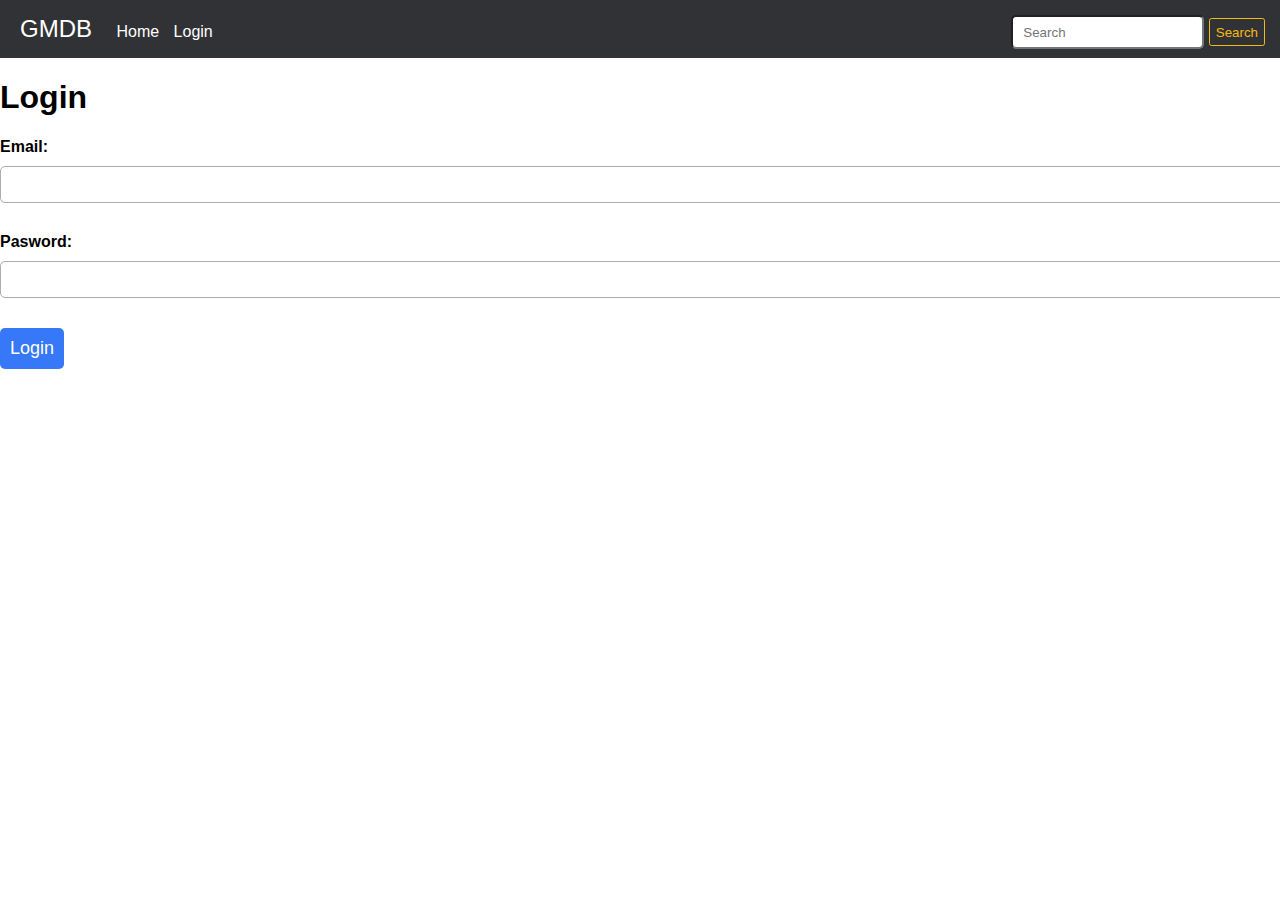
<file: index.html>
<!DOCTYPE html>
<html lang="en">
<head>
  <meta charset="UTF-8">
  <meta http-equiv="X-UA-Compatible" content="IE=edge">
  <meta name="viewport" content="width=device-width, initial-scale=1.0">
  <title>Document</title>
  <link rel="stylesheet" href="style.css">
</head>
<body>
    <nav>
      <ul id="home">
        <li id="GMDB">GMDB</li>
        <li><a href="#Home">Home</a></li>
        <li><a href="#Home">Login</a></li>
      </ul>
      <form id="search">
        <input type="text" placeholder="Search" name="search">
        <button>Search</button>
      </form>
    </nav>

    <main>
      <h1>Login</h1>
      <form id="login">
        <label for="email">Email:</label>
        <input type="email" name="email" id="email">

        <label for="password">Pasword:</label>
        <input type="password" name="password" id="password">

        <button>Login</button>
      </form>
    </main>
</body>
</html>
</file>
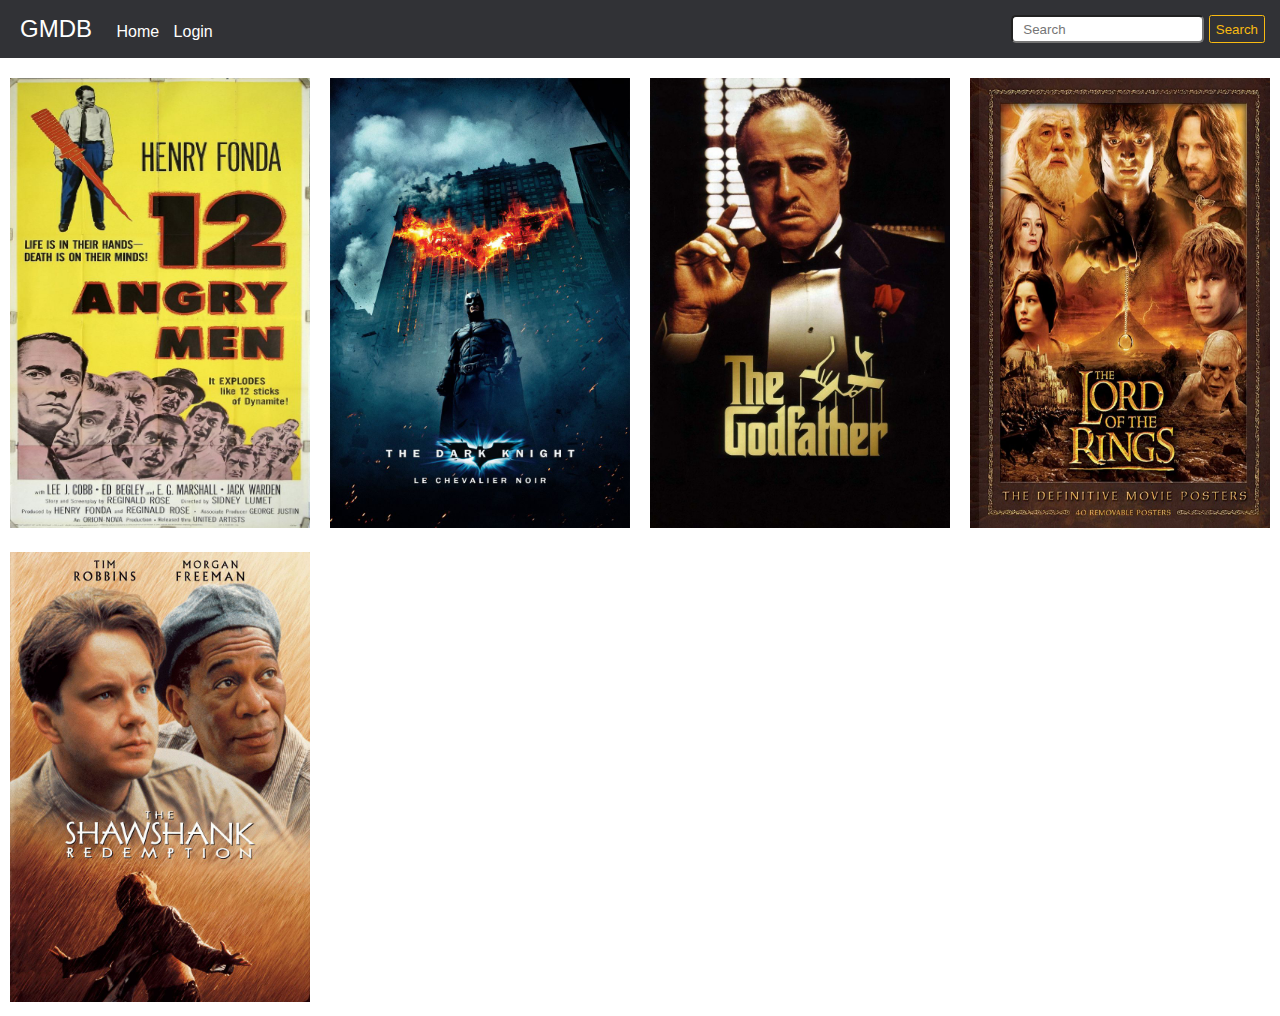
<file: home.html>
<!DOCTYPE html>
<html lang="en">
<head>
  <meta charset="UTF-8">
  <meta http-equiv="X-UA-Compatible" content="IE=edge">
  <meta name="viewport" content="width=device-width, initial-scale=1.0">
  <title>Document</title>
  <link rel="stylesheet" href="style.css">
</head>
<body>
    <nav>
      <ul id="home">
        <li id="GMDB">GMDB</li>
        <li><a href="home.html">Home</a></li>
        <li><a href="index.html">Login</a></li>
      </ul>
      <form id="search">
        <input type="search" placeholder="Search" name="search" id="query">
        <button>Search</button>
      </form>
    </nav>

    <main>
      <div id="browse">
        <a href="movies/12AngryMen.html">
          <img src="img/12AngryMen.jpg" alt="12 Angry Men">
        </a>
        <a href="movies/darkKnight.html">
          <img src="img/darkKnight.jpg" alt="The Dark Knight">
        </a>
        <a href="movies/godFather.html">
          <img src="img/godFather.jpg" alt="The Godfather">
        </a>
        <a href="movies/lordOfTheRings.html">
          <img src="img/lordOfTheRings.jpg" alt="The Lord of the Rings">
        </a>
        <a href="movies/shawshankRedemption.html">
          <img src="img/shawshankRedemption.jpg" alt="The Shawshank Redemption">
        </a>
      </div>
    </main>
</body>
</html>
</file>
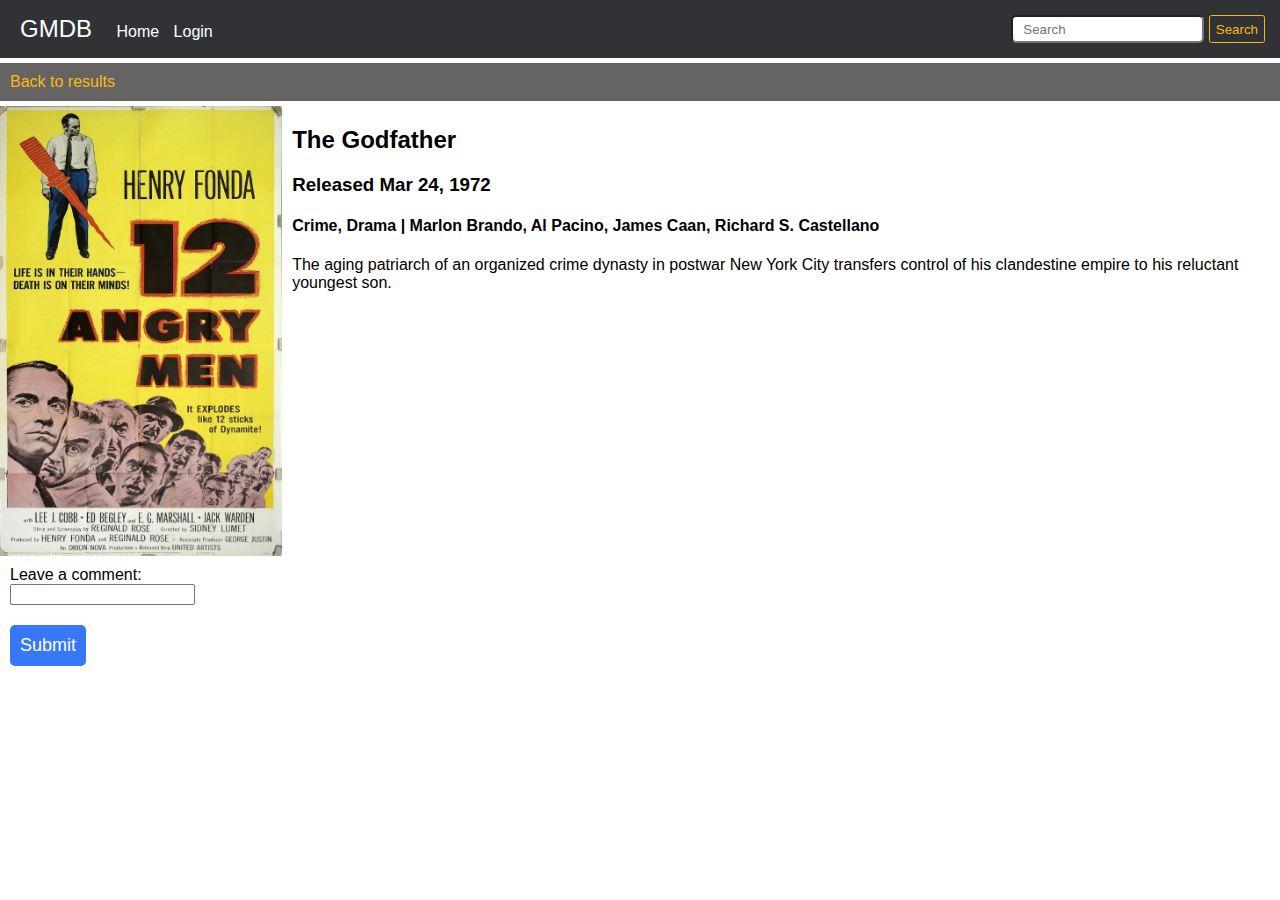
<file: movies/12AngryMen.html>
<!DOCTYPE html>
<html lang="en">
<head>
  <meta charset="UTF-8">
  <meta http-equiv="X-UA-Compatible" content="IE=edge">
  <meta name="viewport" content="width=device-width, initial-scale=1.0">
  <title>Document</title>
  <link rel="stylesheet" href="../style.css">
</head>
<body>
    <nav>
      <ul id="home">
        <li id="GMDB">GMDB</li>
        <li><a href="../home.html">Home</a></li>
        <li><a href="../index.html">Login</a></li>
      </ul>
      <form id="search">
        <input type="search" placeholder="Search" name="search" id="query">
        <button>Search</button>
      </form>
    </nav>

    <main>
      <div id="back">
        <a href="../home.html">Back to results</a>
      </div>
      <section class="info">
        <img src="../img/12AngryMen.jpg" alt="12 Angry Men" id="movieImage">
        <aside>
        <h2>The Godfather</h2>
        <h3>Released Mar 24, 1972</h>
        <h4>Crime, Drama | Marlon Brando, Al Pacino, James Caan, Richard S. Castellano</h4>
        <p>The aging patriarch of an organized crime dynasty in postwar New York City transfers control of his clandestine empire to his reluctant youngest son.</p>
        </aside>
      </section>
      <section class="comment">
        <label for="comment">Leave a comment:</label>
        <input type="text" name="comment" id="comment">
        <button>Submit</button>
      </section>
    </main>
</body>
</html>
</file>
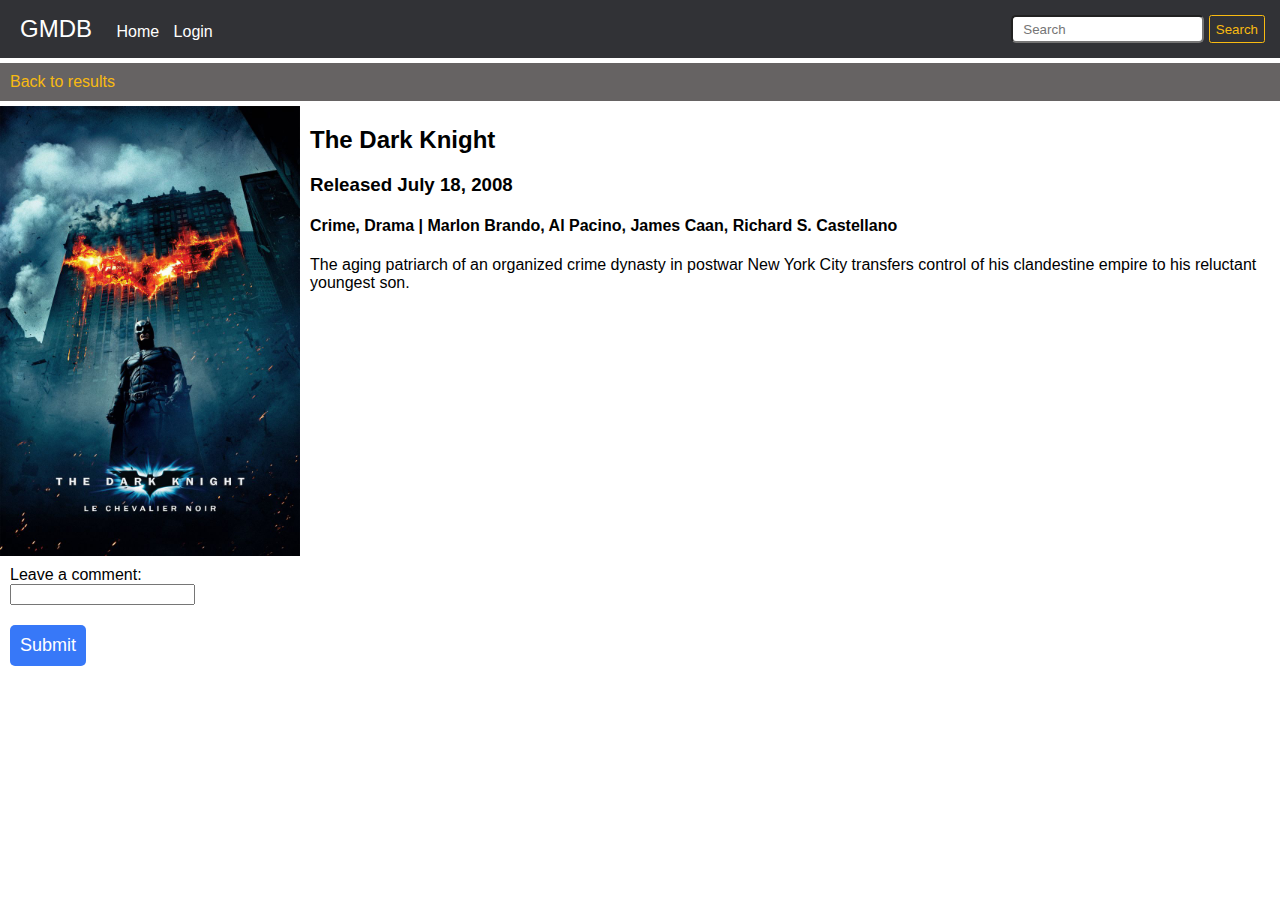
<file: movies/darkKnight.html>
<!DOCTYPE html>
<html lang="en">
<head>
  <meta charset="UTF-8">
  <meta http-equiv="X-UA-Compatible" content="IE=edge">
  <meta name="viewport" content="width=device-width, initial-scale=1.0">
  <title>Document</title>
  <link rel="stylesheet" href="../style.css">
</head>
<body>
    <nav>
      <ul id="home">
        <li id="GMDB">GMDB</li>
        <li><a href="../home.html">Home</a></li>
        <li><a href="../index.html">Login</a></li>
      </ul>
      <form id="search">
        <input type="search" placeholder="Search" name="search" id="query">
        <button>Search</button>
      </form>
    </nav>

    <main>
      <div id="back">
        <a href="../home.html">Back to results</a>
      </div>
      <section class="info">
        <img src="../img/darkKnight.jpg" alt="The Dark Knight" id="movieImage">
        <aside>
        <h2>The Dark Knight</h2>
        <h3>Released July 18, 2008</h>
        <h4>Crime, Drama | Marlon Brando, Al Pacino, James Caan, Richard S. Castellano</h4>
        <p>The aging patriarch of an organized crime dynasty in postwar New York City transfers control of his clandestine empire to his reluctant youngest son.</p>
        </aside>
      </section>
      <section class="comment">
        <label for="comment">Leave a comment:</label>
        <input type="text" name="comment" id="comment">
        <button>Submit</button>
      </section>
    </main>
</body>
</html>
</file>
<file: style.css>
body {
  margin:0;
  padding:0;
  font-family: Arial, Helvetica, sans-serif;
}

nav {
  font-size: 1em;
  display: flex;
  justify-content: space-between;

  background: rgb(49, 50, 54);

  padding:15px;
}

ul,li {
  display: inline;
  margin: 0;
  padding: 0;
}

#home li{
  margin:5px;
}

#GMDB {
  color: white;
  font-size: 1.5em;
  padding-right: 10px;
}

#home a{
  color:white;
  text-decoration: none;
}

#search input {
  height:100%;
  border-radius: 5px;
  background-position-x: 10%;
  padding-left: 10px;;
}

#search button{
  height: 100%;
  margin:0px;
  border: 1px solid rgb(248, 186, 17);
  border-radius: 2.5px;
  background-color: rgb(49, 50, 54);
  color: rgb(248, 186, 17);
}

#loginPage {
  width: 50%;
  margin: 0 auto;
  padding-top: 20px;
}

#loginPage h1 {
  text-align: center;
}

#login label{
  display: block;
  font-weight: bold;
}

#login input{
  display: block;
  margin: 10px 0 30px 0;
  width: 100%;
  padding: 10px;
  border: 1px solid rgb(172, 172, 172);
  border-radius: 5px;
}

#login button {
  background-color: rgb(55, 120, 248);
  color: white;
  font-size: large;
  padding: 10px;
  border: none;
  border-radius: 5px;

}

#browse {
  width: 100%;
  margin-top: 10px;
  display: flex;
  flex-wrap: wrap;
}

#browse img {
  margin: 10px;
}

#back {
  background-color: rgb(102, 99, 99);
  margin: 5px 0;
  padding: 10px;
}

#back a {
  text-decoration: none;
  color: rgb(248, 186, 17);
}

img {
  width: 300px;
  height: 450px;
}

.info {
  display:flex;
}

aside {
  margin: 0;
  margin-left: 10px;
}

.comment {
  margin: 10px;
}

.comment input{
  display:block;
  margin-bottom: 20px;;
}

.comment button {
  background-color: rgb(55, 120, 248);
  color: white;
  font-size: large;
  padding: 10px;
  border: none;
  border-radius: 5px;

}
</file>
